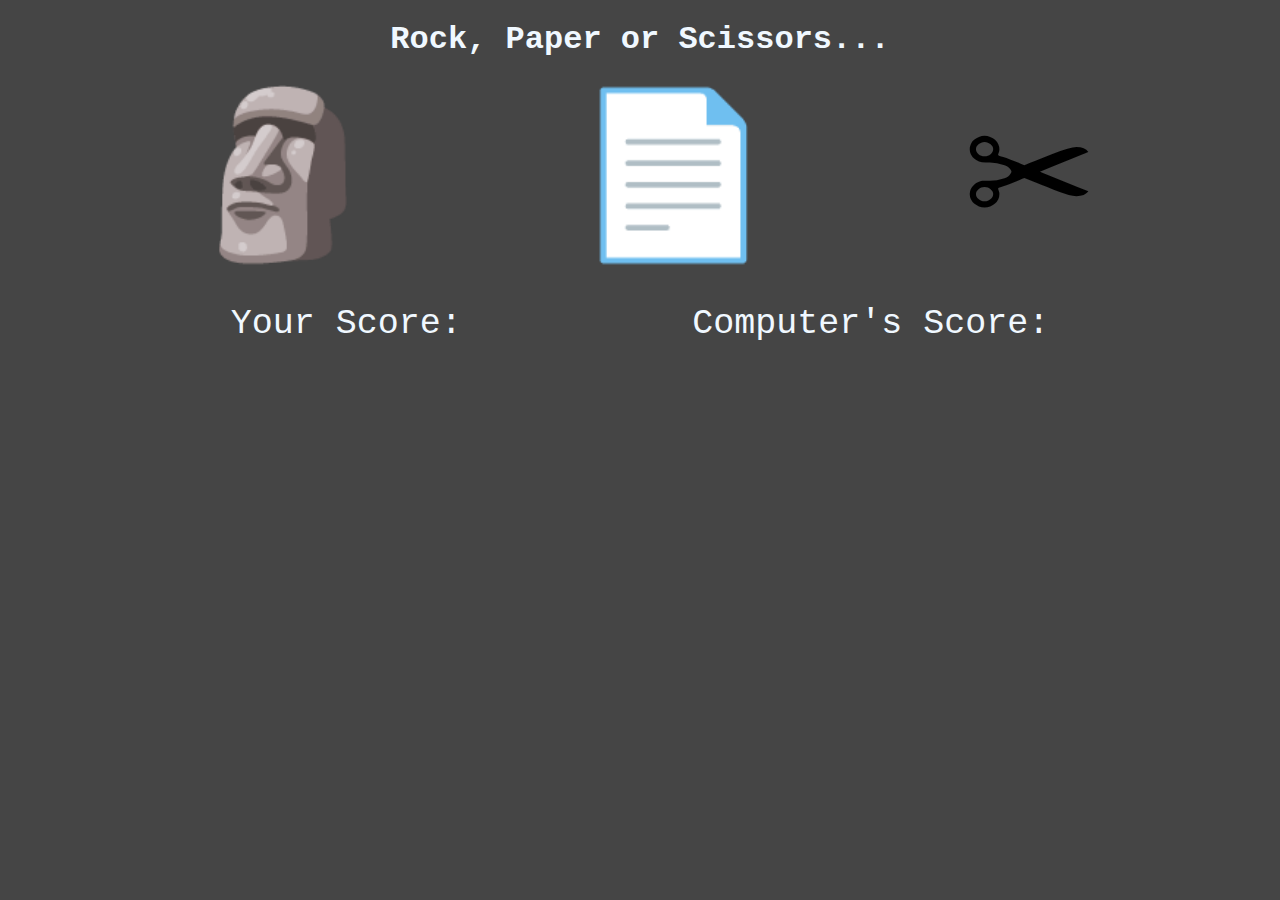
<file: index.html>
<!DOCTYPE html>
<html>
<head>
  <title>Rock, Paper, Scissors</title>
  <meta charset="UTF-8"/>
  <link rel="stylesheet" href="styles.css">
</head>
<body>
    <h1>Rock, Paper or Scissors...</h1>
  <div class="selections">
    <button class="selection" id="rock">🗿</button>
    <button class="selection" id="paper">📄</button>
    <button class="selection" id="scissors">✂</button>
  </div>
  <div class="score">
    <p>Your Score: <span id="player-score"></span></p> 
    <p>Computer's Score: <span id="computer-score"></span></p>
   </div>
  <div id="footer">
    <p id="text-content" style="display: flex; justify-content: center;"></p>
  </div>
  <script src="myscript.js"></script>
</body>
</html>
</file>
<file: styles.css>
body {
    background-color: #454545;
    height: 100%;
    margin: 0;
    font-family: 'Courier New', Courier, monospace;
    color: aliceblue;
}

h1 {
    display: flex;
    justify-content: center;
}

.selections {
    display: flex;
    justify-content: space-evenly;
}

.selection {
    border: none;
    background: none;
    outline: none;
    background-color: #454545;
    cursor: pointer;
    font-size: 10rem;
    transition: 100ms;
}

.selection:hover {
    transform: scale(1.1);
    background-color: #454545;
}

.score {
    display: flex;
    justify-content: space-evenly;
    font-size: 35px;
}

#selection-record {
    display: flex;
    justify-content: space-evenly;
    font-size: 30px;
}

.text-content {
    display: flex;
}
</file>
